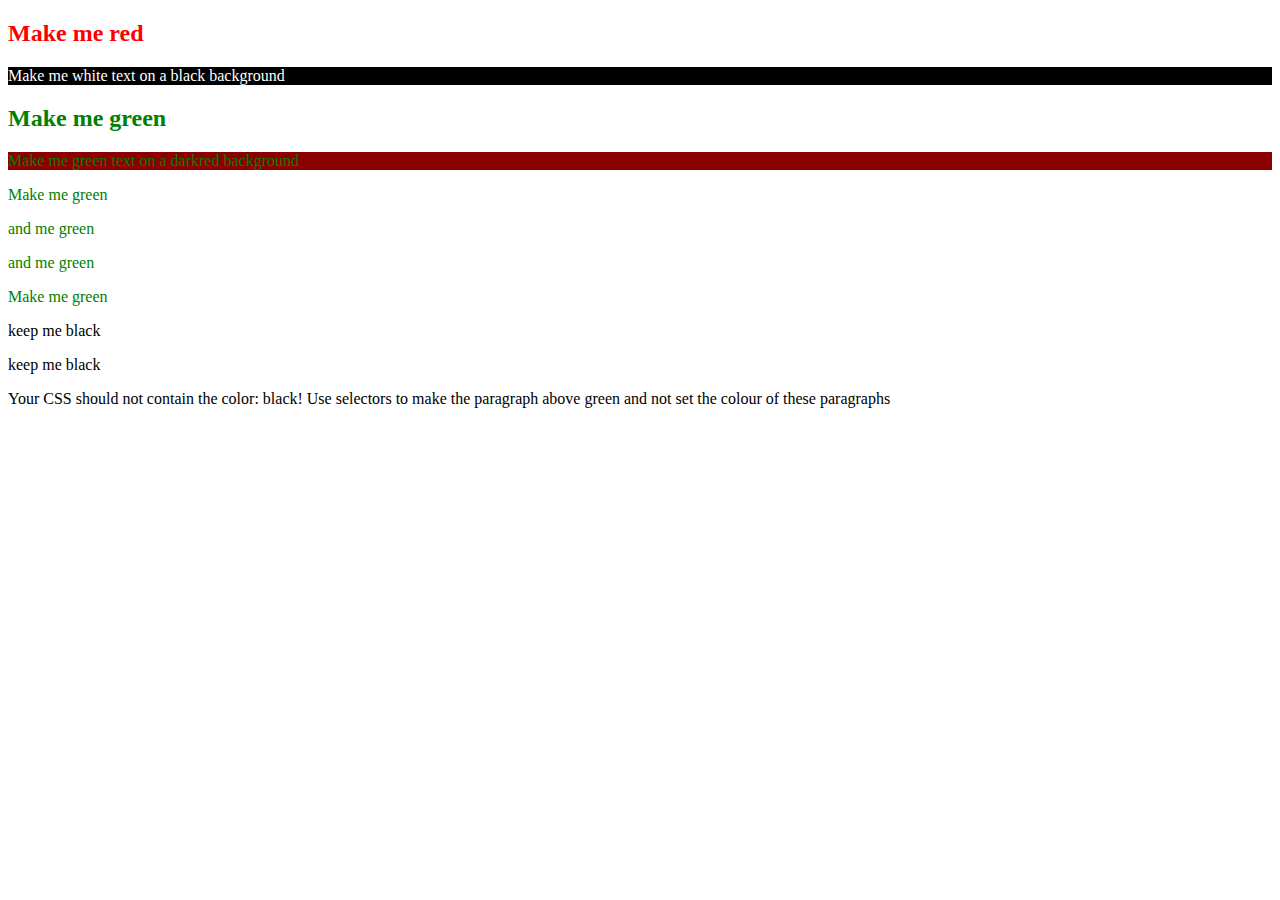
<file: Exercises/Week2/exercise2.html>
<!DOCTYPE html>
<html lang="en">
	<head>
		<title>Topic 2 exercise 1</title>
		<link rel="stylesheet" href="style.css" />
	</head>
	<body>

	<section class="part1">
		<h2>Make me red</h2>
		<p>Make me white text on a black background</p>
	</section>

	<section class="part2">
		<h2>Make me green</h2>

		<p>Make me green text on a darkred background</p>

	</section>


	<section class="part3">
		<p>Make me green</p>
		<div>
			<p>and me green</p>
			<p>and me green</p>
		</div>
	</section>

	<section class="part4">
		<p>Make me green</p>
		<div>
			<p>keep me black</p>
			<p>keep me black</p>
			<p>Your CSS should not contain the color: black! Use selectors to make the paragraph above green and not set the colour of these paragraphs</p>
		</div>
	</section>
	</body>
</html>
</file>
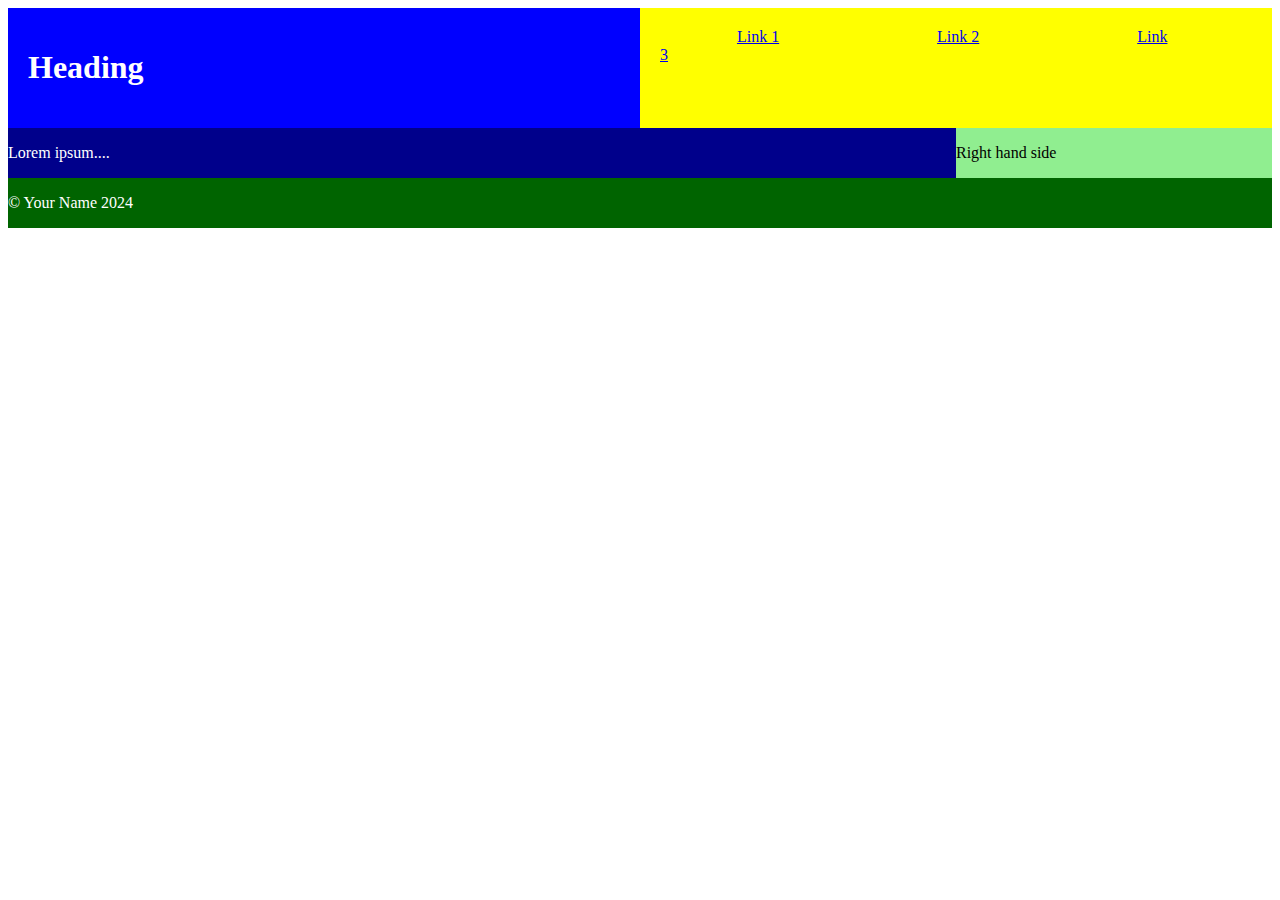
<file: Exercises/Week3/exercise3.html>
<!DOCTYPE html>
<html lang="en">
<head>
    <meta charset="UTF-8">
    <meta name="viewport" content="width=device-width, initial-scale=1.0">
    <title>Document</title>
    <link rel="stylesheet" href="style.css" />
</head>
<body>
    <header> <h1>Heading</h1> </header>
    <!-- Part a -->
    <nav>
        <a href="/">Link 1</a>
        <a href="/">Link 2</a>
        <a href="/">Link 3</a>
    </nav>
    <!-- Part b -->
    <!-- <nav>
        <ul>
            <li><a href="/">Link 1</a></li>
            <li><a href="/">Link 2</a></li>
            <li><a href="/">Link 3</a></li>
        </ul>
    </nav> -->
    <main>
        <p>Lorem ipsum....</p>
    </main>
    <aside>
        <p>Right hand side</p>
    </aside>
    <footer>
        <p>&#169 Your Name 2024</p>
    </footer>
</body>
</html>
</file>
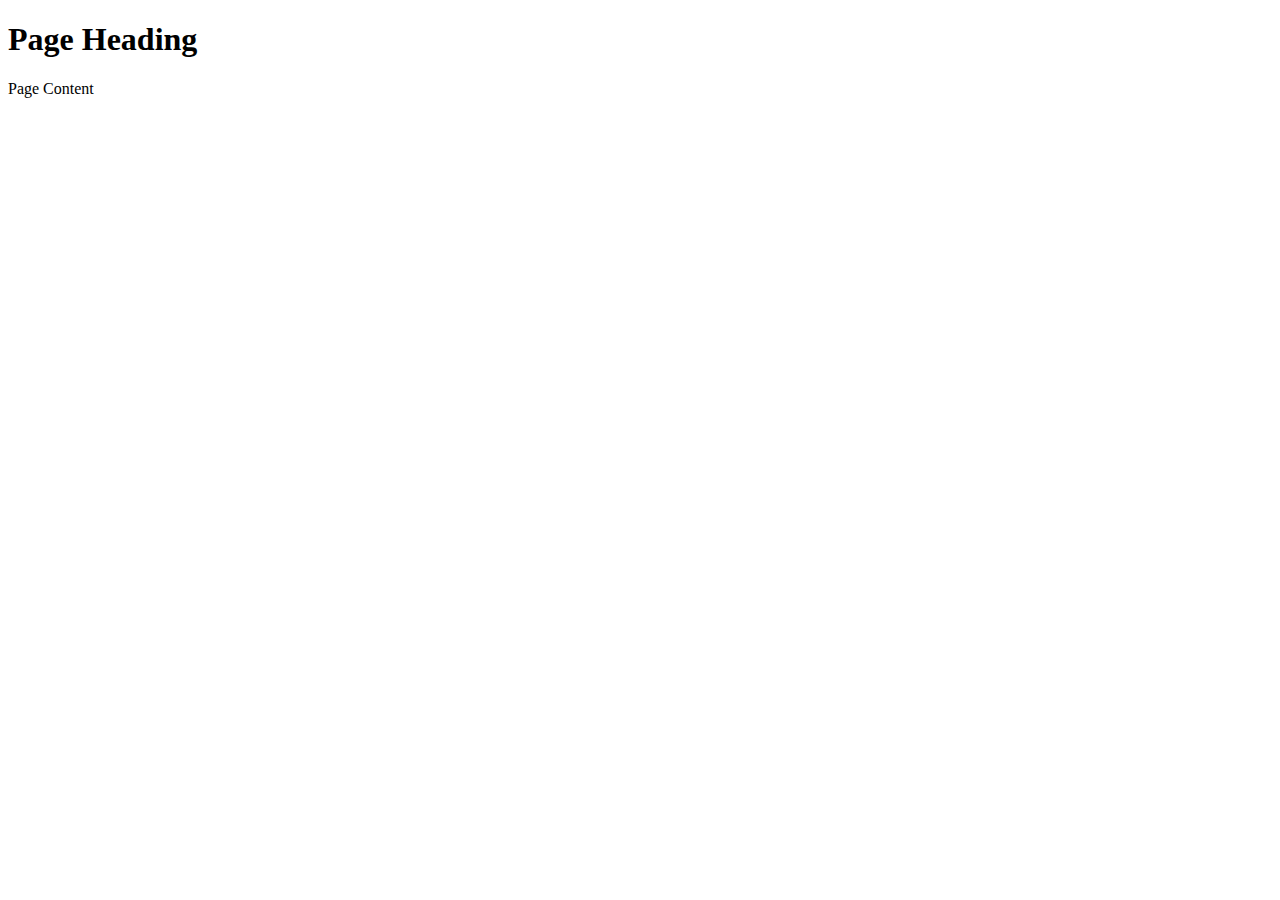
<file: Exercises/Week4/exercise.html>
<!DOCTYPE html>
<html lang="en">
<head>
    <meta charset="UTF-8">
    <meta name="viewport" content="width=device-width, initial-scale=1.0">
    <title>Week4</title>
    <script src="script.js"></script>
</head>
<body>
    <h1 id="page-heading"> Page Heading</h1>
    <p id="page-content">Page Content</p>
</body>
</html>
</file>
<file: Exercises/Week2/style.css>
.part1 h2 {
    color: red;
}

.part1 p {
    color: white;
    background-color: black;
}

.part2 h2 {
    color: green;
}

.part2 p {
    color: green;
    background-color: darkred;
}

.part3 p {
    color: green;
}

.part4 > p {
    color: green;
}
</file>
<file: Exercises/Week3/style.css>
body {
    display: grid;
    /* grid-template-columns: 20% 60% 20%; Part a & b*/

    /* grid-template-columns: 50% 50%; Part c */

    grid-template-columns: 50% 25% 25%; /* Part d */

    grid-template-rows: auto;

    /* Part a */
    grid-template-areas: "header nav nav"
     "main main aside"
     "footer footer footer";

     /* Part b */
     /* grid-template-areas: "header header header" 
     "nav main main"
     "footer footer footer"; */

     /* Part c */
     /* grid-template-areas: "header header"
     "nav nav"
     "main aside"
     "footer footer"; */
}

header {
    background-color: blue;
    color: white;
    padding: 20px;
    grid-area: header;
}

nav {
    background-color: yellow;
    padding: 20px;
    grid-area: nav;
}

main {
    background-color: darkblue;
    color: white;
    grid-area: main;
}
    
aside {
    background-color: lightgreen;
    grid-area: aside;
}

footer {
    background-color: darkgreen;
    color: white;
    grid-area: footer;
}

a {
    margin: 13%;
}
</file>
